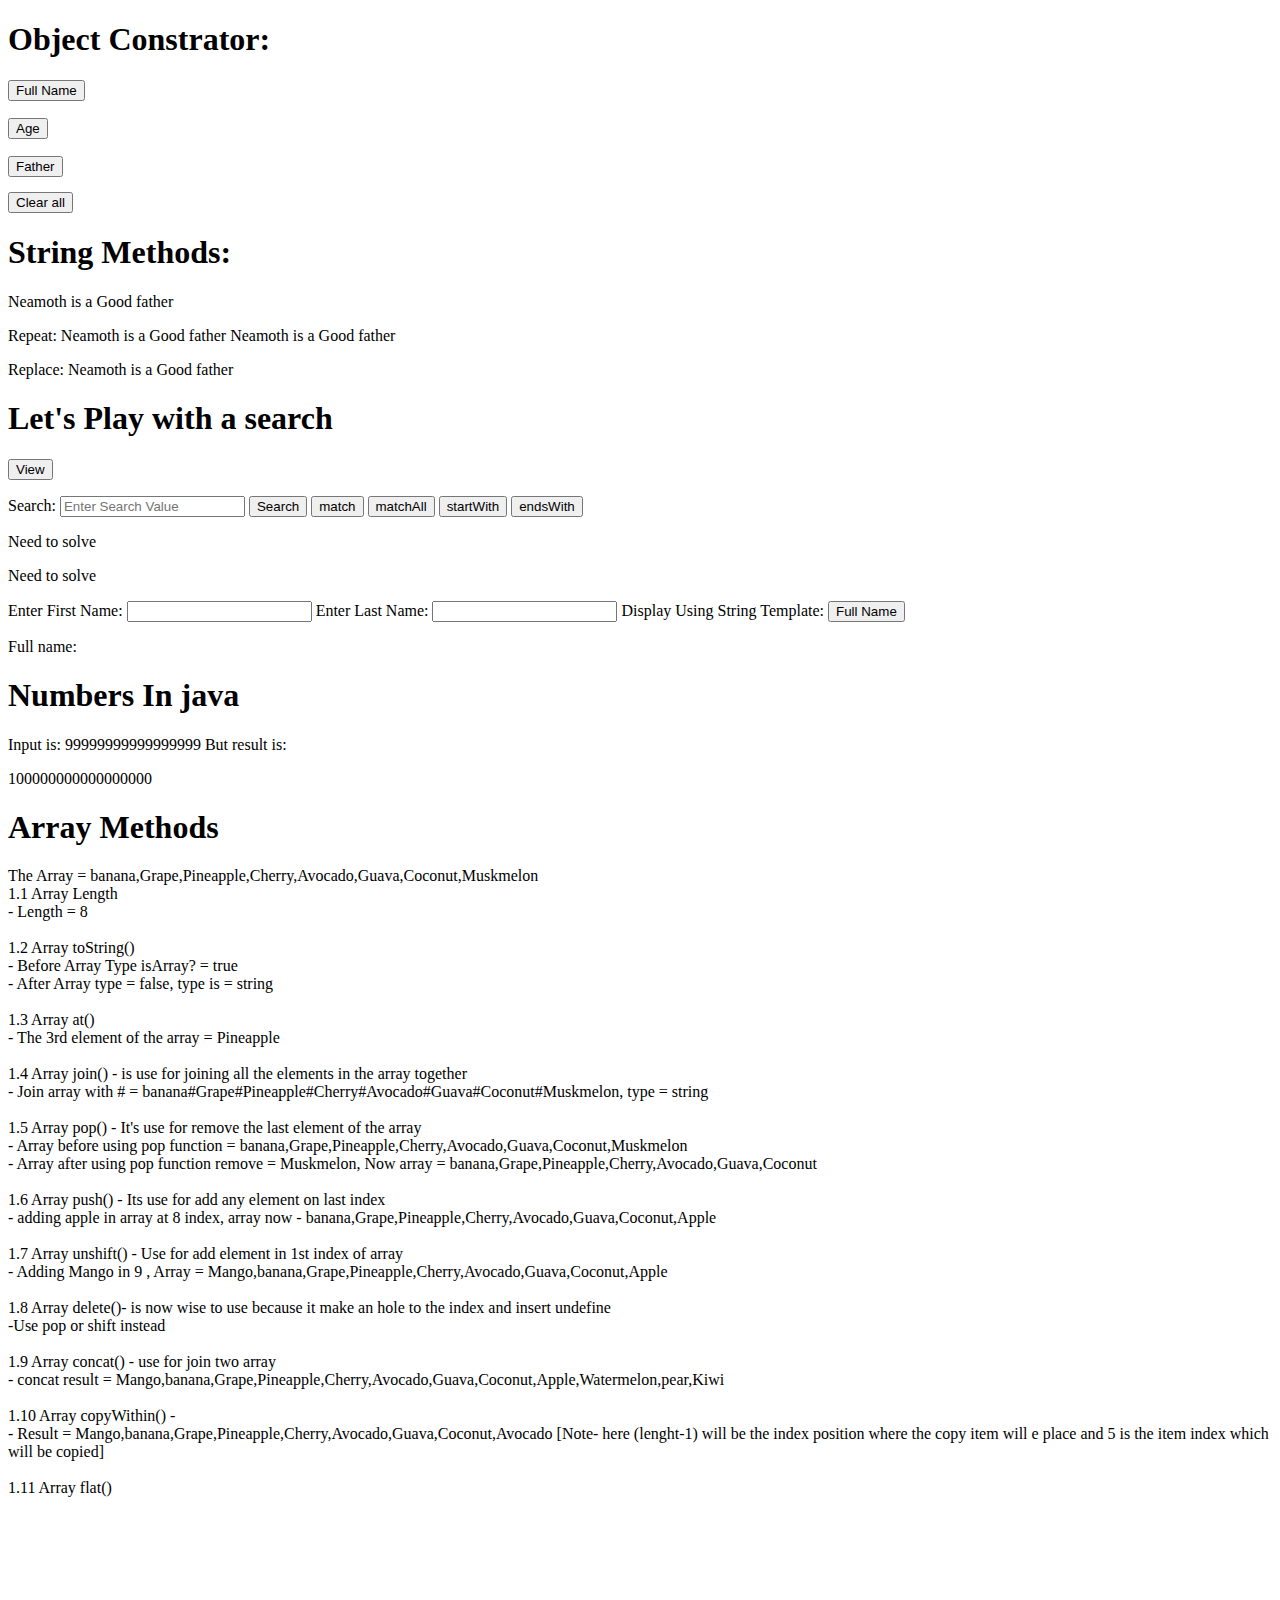
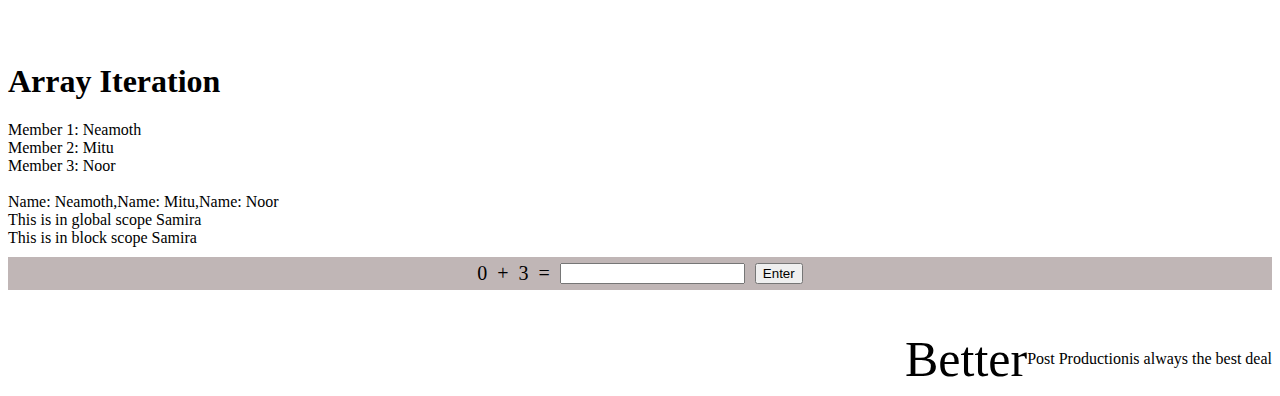
<file: index.html>
<!DOCTYPE html>
<html lang="en">

<head>
    <meta charset="UTF-8">
    <meta name="viewport" content="width=device-width, initial-scale=1.0">
    <title>Js Recap</title>
    <link rel="stylesheet" href="style.css">
</head>

<body>

    <div class="containerObject">
        <h1>
            Object Constrator:
        </h1>
        <div>
            <button onclick="fullName();">Full Name</button>
            <p id="name" style="display: inline;"></p>
        </div>
        <div>
            <button onclick="age();">Age</button>
            <p id="age" style="display: inline-block;"></p>
        </div>
        <div>
            <button onclick="fathersName();">Father</button>
            <p id="fathersName" style="display: inline-block;"></p>
        </div>
        <button onclick="clearAll();" style="margin-top: 15px;">Clear all</button>
    </div>

    <div class="containerString">
        <h1>String Methods: </h1>
        <p id="display"></p>
        <p id="display2"></p>
        <p id="display3"></p>
        <p id="display4"></p>
        <p id="display5"></p>
        <p id="display6"></p>
        <p id="display7"></p>
        <p id="display8"></p>
    </div>

    <div class="containerSearchString">
        <h1>Let's Play with a search</h1>
        <button onclick="displayText();">View</button>
        <p id="displayText"></p>
        <div class="searchGroup">
            Search: <input type="text" placeholder="Enter Search Value" id="searchValue">
            <button id="search" onclick="search();">Search</button>
            <button id="match" onclick="match()">match</button>
            <button id="matchAll" onclick="matchAll()">matchAll</button>
            <button id="startWith" onclick="startWith()">startWith</button>
            <button id="endsWith" onclick="endsWith()">endsWith</button>
            <p id="displayString1"></p>
            <p id="displayString2">Need to solve</p>
            <p id="displayString3">Need to solve</p>
        </div>
        <div class="templateString">
            Enter First Name: <input type="text" id="fn">
            Enter Last Name: <input type="text" id="ln">
            Display Using String Template: <button onclick="show();">Full Name</button>
            <p id="nameDisplay"></p>
        </div>
        <div class="number">
            <h1>Numbers In java</h1>
            Input is: 99999999999999999 But result is: <p id="faultNumber"></p>
        </div>
        <div class="containerArrayMethod">
            <h1>Array Methods</h1>
            <div id="arrayMethods">

            </div>
        </div>
        <div class="containerForEach">
            <h1>Array Iteration</h1>
            <div id="forEach"></div>
            <div id="mapText"></div>
        </div>
        <div class="arrayConst">
            <div id="constArrayG"></div>
            <div id="constArrayB"></div>
        </div>
        <div class="dataTime"></div>

        <div class="capture">
            <p id="number1"></p>
            <p>+</p>
            <p id="number2"></p>
            <p>=</p>
            <input type="text" id="inputAddition">
            <button onclick="resCap();">Enter</button>

        </div>
        <div class="resultInputCapture">
            <p id="resultCapture"><a/p>
        </div>
        <span style="display: flex; align-items: center; justify-content: end; font-size: 50px;"></span>
        <div style="display: flex; align-items: center; justify-content: end;">
            <span
                style="display: flex; align-items: center; justify-content: end; font-size: 50px;">Better</span></br><span>Post
                Production</span></br><span>is always the best <span>deal</span></span>
        </div>
        <script src="Notes.js"></script>
</body>

</html>
</file>
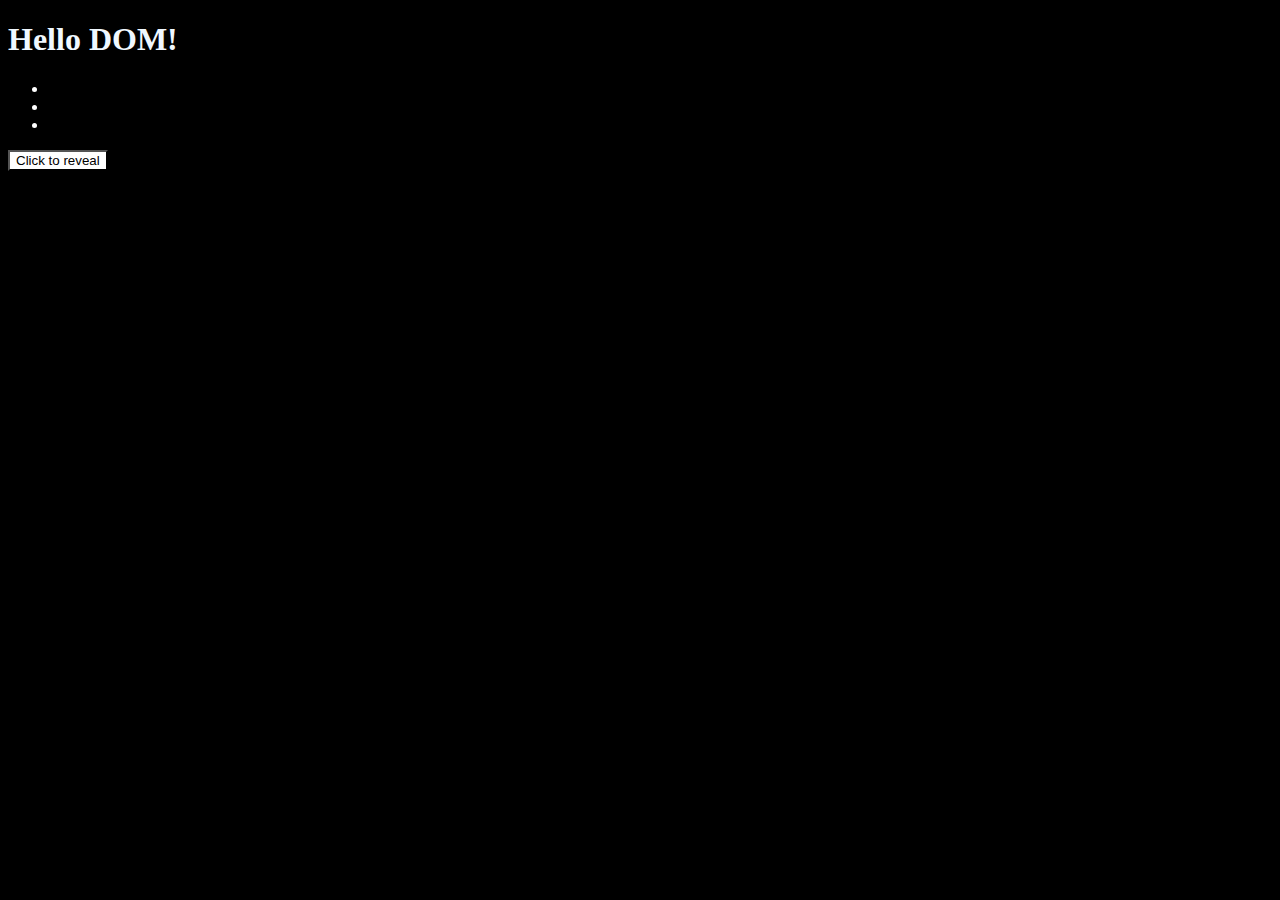
<file: dom/index.html>
<!DOCTYPE html>
<html lang="en">
<head>
    <meta charset="UTF-8">
    <meta name="viewport" content="width=device-width, initial-scale=1.0">
    <link rel="stylesheet" href="/dom/style.css">
    <title>DOM</title>
</head>
<body style="background-color: black;">
    <h1 style="color: aliceblue;">Hello DOM!</h1>
    <div class="child">
        <ul>
            <li id="li"></li>
            <li></li>
            <li></li>
        </ul>
    </div>

    <div id="listener">
        <button>Click to reveal</button>
        </button>
    </div>
    <script src="dom.js"></script>
</body>
</html>
</file>
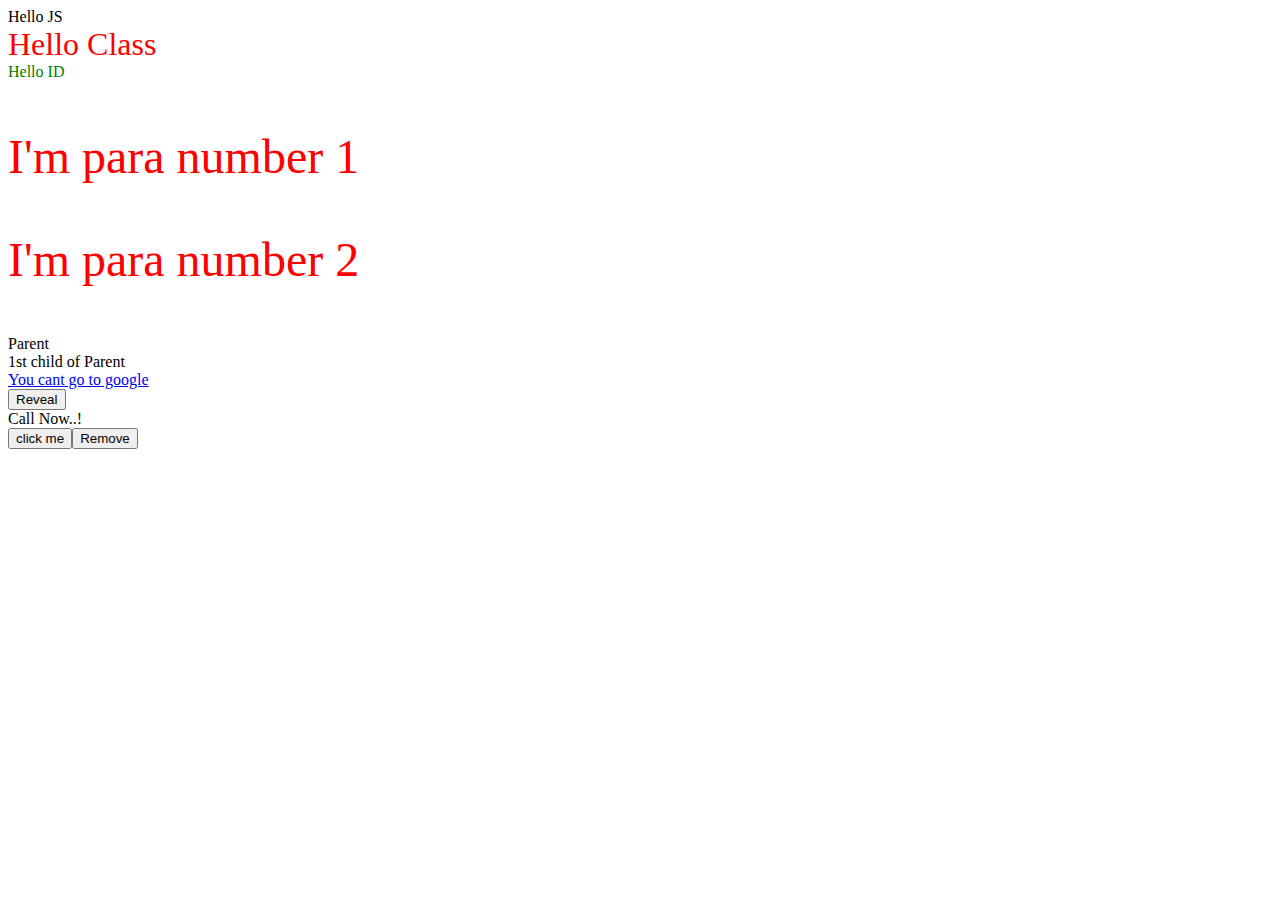
<file: mdnDom/index.html>
<!DOCTYPE html>
<html lang="en">
<head>
    <meta charset="UTF-8">
    <meta name="viewport" content="width=device-width, initial-scale=1.0">
    <title>MDN Documentation</title>
</head>
<body>
    <div id="intro"></div>
    <div class="classSelector"></div>
    <div id="idSelector">
    </div>
    <p class="all">I'm para number 1</p>
    <p class="all">I'm para number 2</p>

    <span id="parent">Parent</span><br>
    <span id="firstChild"></span>

    <div class="prevent">
        <a id="google" href="https://  google.com"> You cant go to google</a>
    </div>

    <div class="anotherClick">
        <button id="dblClick">Reveal</button>
    </div>
    <script src="intro.js"></script>
</body>
</html>
</file>
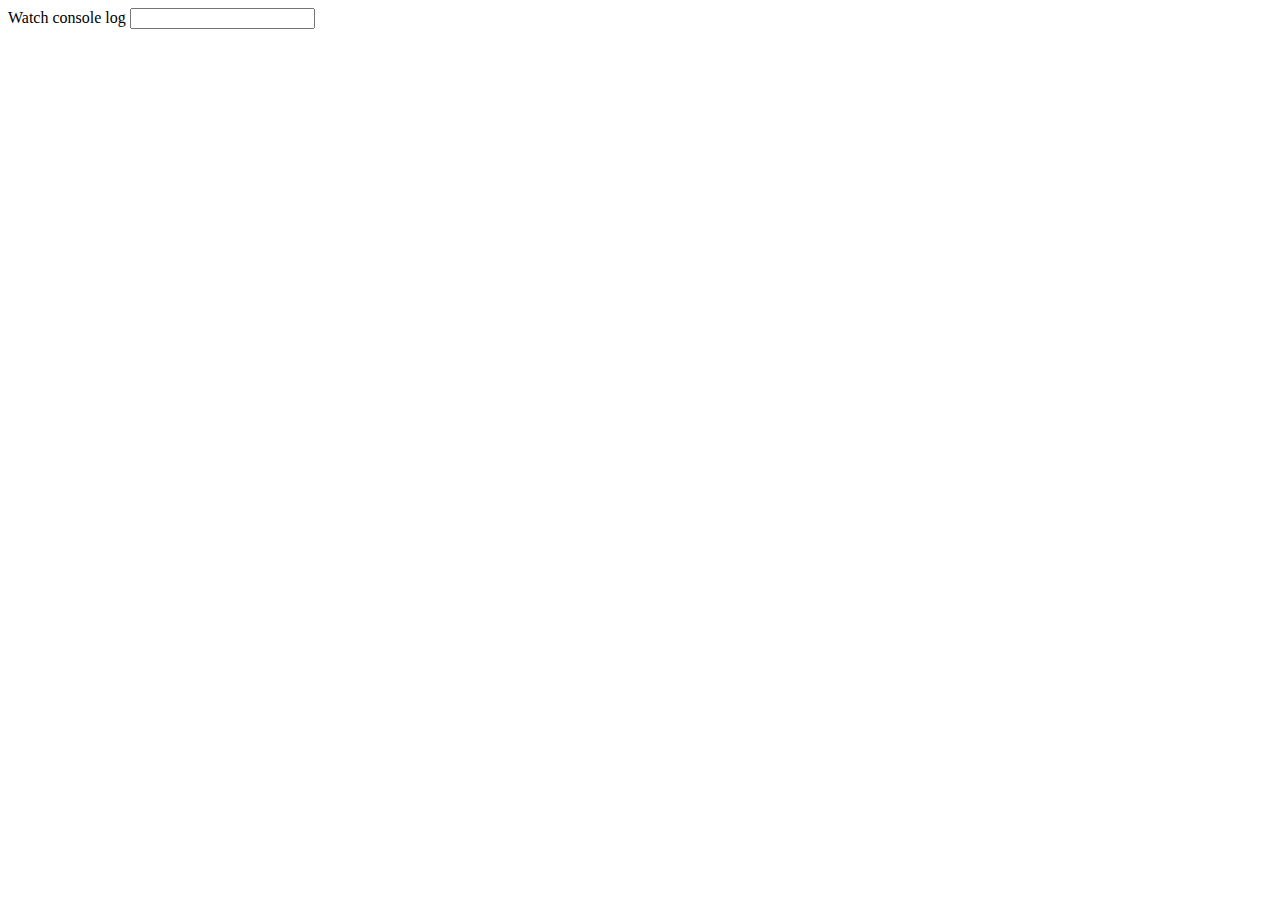
<file: ModernJavascript/index.html>
<!DOCTYPE html>
<html lang="en">
<head>
    <meta charset="UTF-8">
    <meta name="viewport" content="width=device-width, initial-scale=1.0">
    <title>Modern Js</title>
</head>
<body>
    Watch console log

    <input type="text" class="search">
    <p class="display"></p>
    <p class="greeting"></p>
    <script src="modern.js"></script>
</body>
</html>
</file>
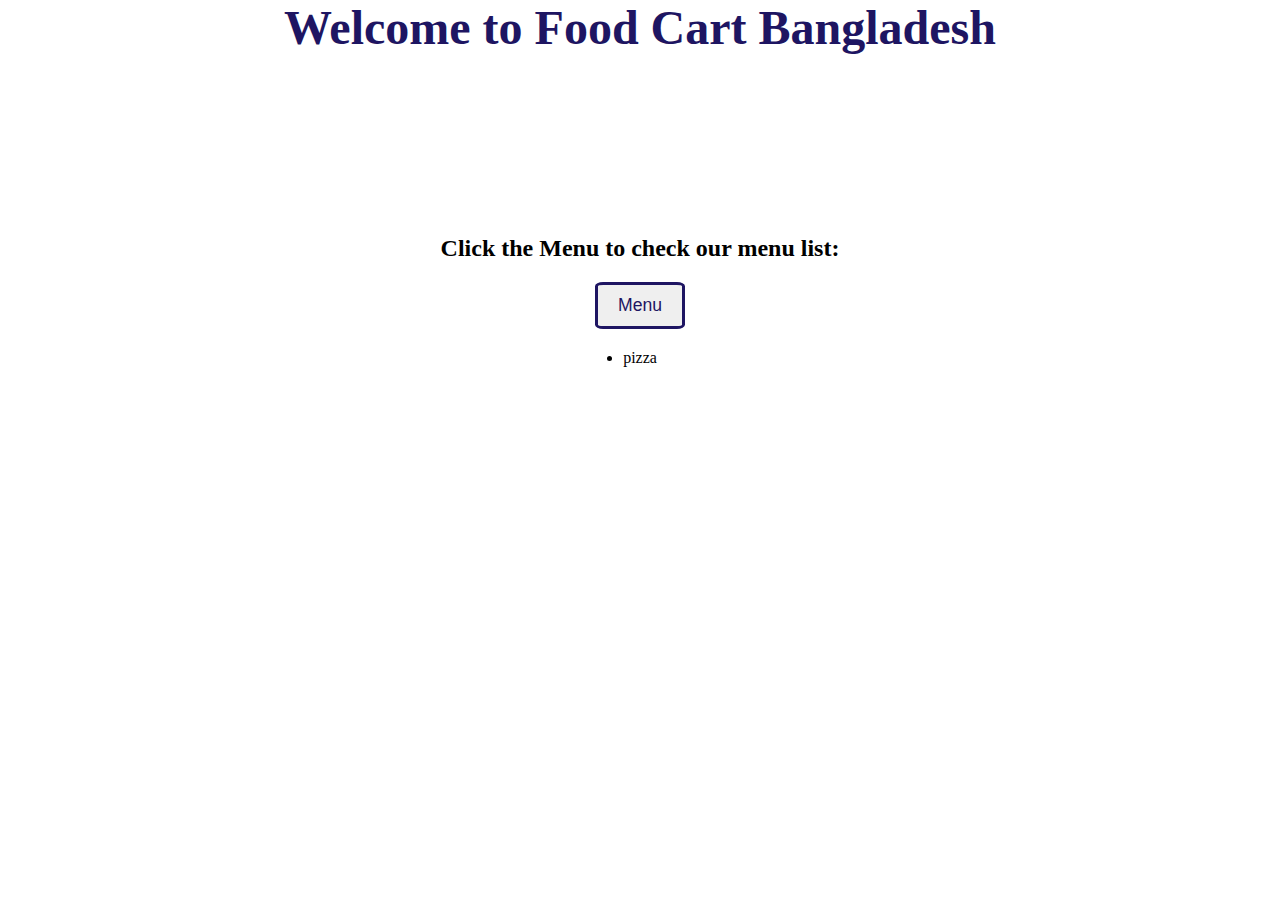
<file: dom/resturantDom/index.html>
<!DOCTYPE html>
<html lang="en">
<head>
    <meta charset="UTF-8">
    <meta name="viewport" content="width=device-width, initial-scale=1.0">
    <title>Food Cart Bangladesh</title>
    <link rel="stylesheet" href="style.css">
</head>
<body>
    <div class="header">
        <!-- dummy header -->
        <h1 class="headerh1">Welcome to Food Cart Bangladesh</h1>
    </div>
    <div class="container flex">
        <div class="menu flex">
            <h2>Click the Menu to check our menu list:</h2>
            <button class="btnMenu">Menu</button>
            <ul id="ul">
                <li></li> 
            </ul>
        </div>
    </div>
    <script src="foodOrder.js"></script>
</body>
</html>
</file>
<file: style.css>
.capture{
    margin-top: 10px;
    height: 33px;
    display: flex;
    align-items: center;
    justify-content: center;
    font-size: 20px;
    background-color: #5036365c;
}
.capture p{
    display: inline;
    margin-right: 10px;
}
.capture button{
    margin-left: 10px;
}
.resultInputCapture{
    display: flex;
    align-items: center;
    justify-content: center;
    font-size: 20px;
}
</file>
<file: dom/style.css>
*{
    color: #fff;
}

.dom{
    background-color: aliceblue;
    display: flex;
    align-items: center;
    justify-content: center;
    color: antiquewhite;
    min-height: 10vh;
}

button{
    background-color: #fff;
    color: black;
}
</file>
<file: dom/resturantDom/style.css>
/* Default Zero Status */
*{
    margin: 0;
    padding : 0;
    box-sizing: border-box;
}

.headerh1 {
    text-align: center;
    font-size: 3em;
    color: #1E1562
}
.flex{
    display: flex;
    align-items: center;
    justify-content: center;
}
.container{
    flex-direction: column;
    position: relative;
    top: 20vh;
}
.menu{
    flex-direction: column;
    row-gap: 20px;
}
.btnMenu{
    padding: 10px 20px 10px 20px;
    border-radius: 9%;
    border: 3px solid #1e1562;
    color: #1E1562;
    font-size: 1.1em;
}
.btnMenu:hover{
    background-color: #1E1562;
    color: #fff;
    font-size: 1.1em;
    transform: scale(1.1);
    transition: background-color 0.3s ease, color 0.3s ease, font-size 0.3s ease;
}
</file>
